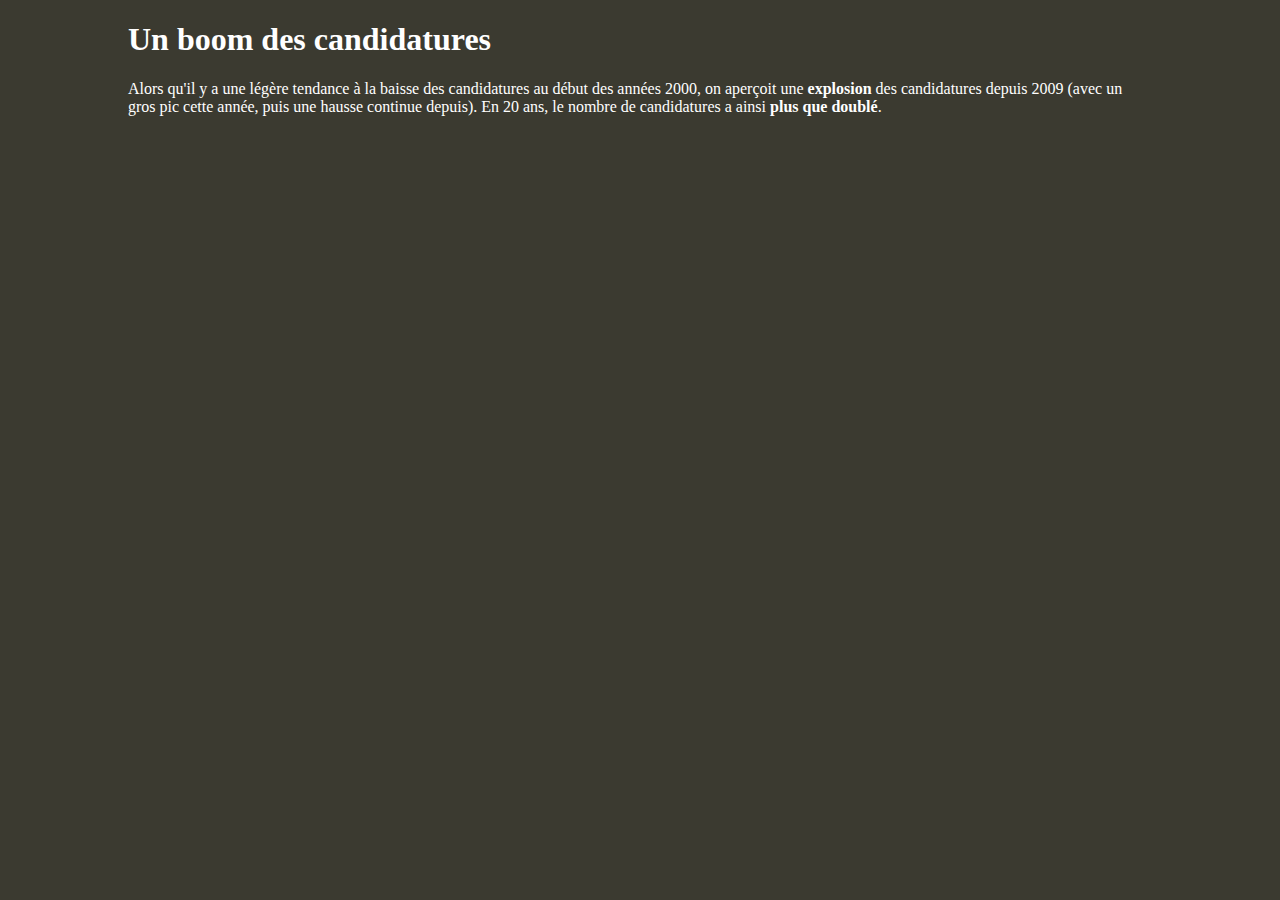
<file: candidats.html>
<!DOCTYPE html>
<html>
    <head>
        <title>Un boom des candidatures</title>
        <meta charset = "utf-8">
        <link rel="stylesheet" href="global.css">
        <link rel="stylesheet" href="candidats.css">
        <script src="https://d3js.org/d3.v5.min.js"></script>
        <link href="https://fonts.googleapis.com/css?family=IM+Fell+French+Canon|Open+Sans" rel="stylesheet">
    </head>
    <body>
        <h1>Un boom des candidatures</h1>
        <p class = "test">
            Alors qu'il y a une légère tendance à la baisse des candidatures au début des années 2000, on aperçoit une <strong>explosion</strong> des candidatures depuis 2009 (avec un gros pic cette année, puis une hausse continue depuis). En 20 ans, le nombre de candidatures a ainsi <strong>plus que doublé</strong>.
        </p>
        <div id="candidats"></div>
        <script src="candidats.js"></script>
    </body>
</html>
</file>
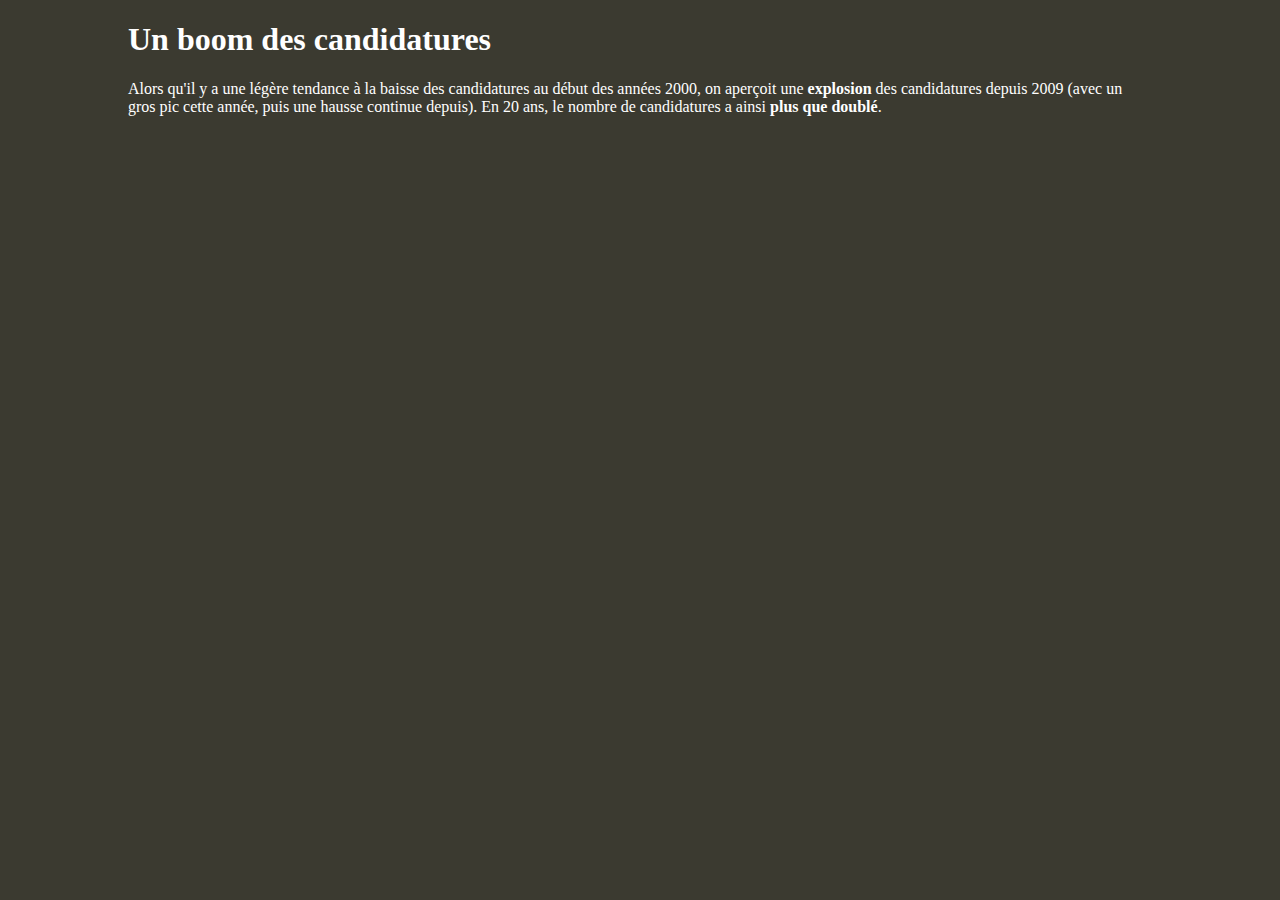
<file: candidats_dif.html>
<!DOCTYPE html>
<html>
    <head>
        <title>Un boom des candidatures</title>
        <meta charset = "utf-8">
        <link rel="stylesheet" href="global.css">
        <link rel="stylesheet" href="candidats.css">
        <script src="https://d3js.org/d3.v5.min.js"></script>
        <link href="https://fonts.googleapis.com/css?family=IM+Fell+French+Canon|Open+Sans" rel="stylesheet">
        <meta http-equiv="refresh" content="60; timeline_dif.html">
    </head>
    <body>
        <h1>Un boom des candidatures</h1>
        <p class = "test">
            Alors qu'il y a une légère tendance à la baisse des candidatures au début des années 2000, on aperçoit une <strong>explosion</strong> des candidatures depuis 2009 (avec un gros pic cette année, puis une hausse continue depuis). En 20 ans, le nombre de candidatures a ainsi <strong>plus que doublé</strong>.
        </p>
        <div id="candidats"></div>
        <script src="candidats.js"></script>
    </body>
</html>
</file>
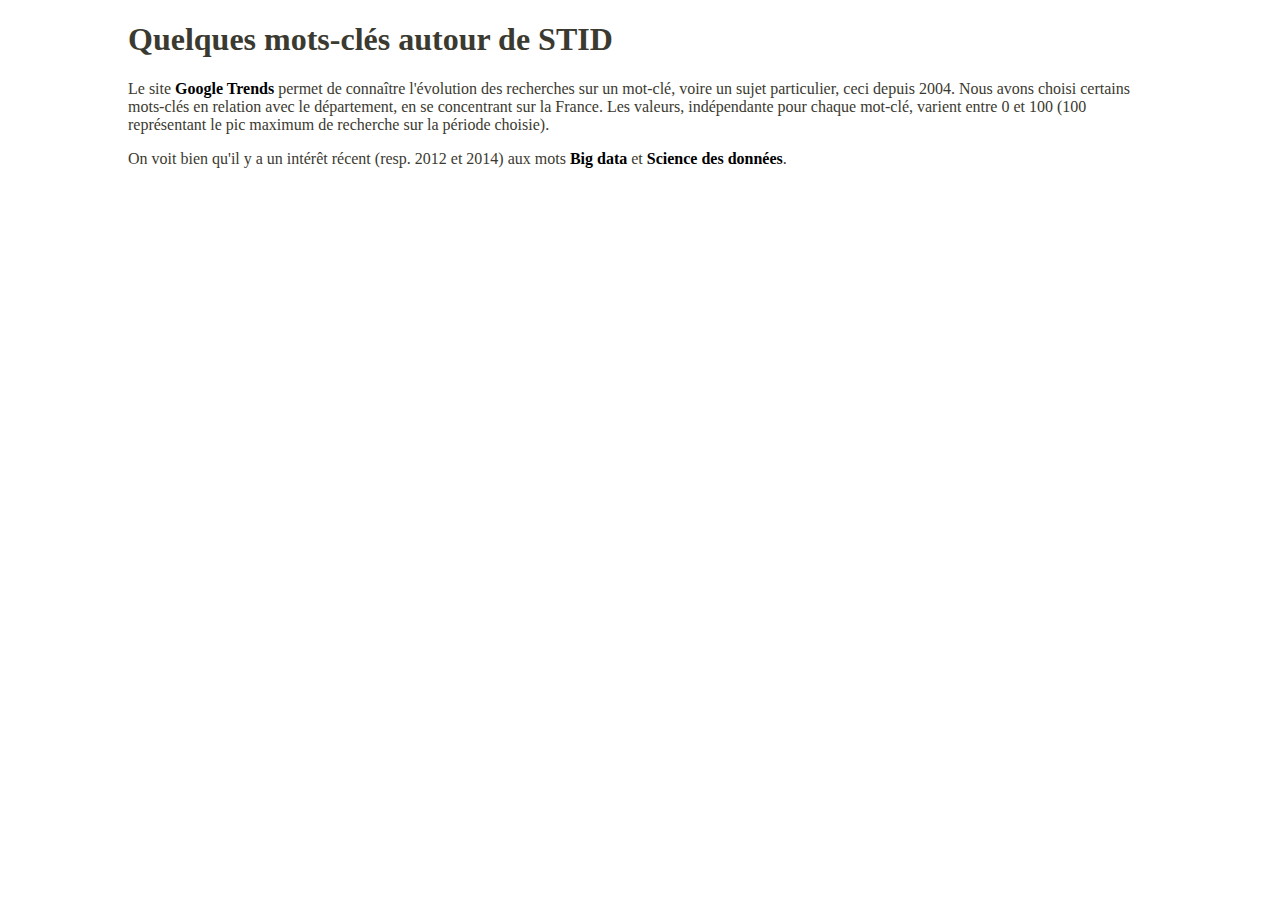
<file: motscles.html>
<!DOCTYPE html>
<html>
    <head>
        <title>Quelques mots-clés autour de STID</title>
        <meta charset = "utf-8">
        <link rel="stylesheet" href="global.css">
        <link rel="stylesheet" href="motscles.css">
        <script src="https://d3js.org/d3.v5.min.js"></script>
        <link href="https://fonts.googleapis.com/css?family=IM+Fell+French+Canon|Open+Sans" rel="stylesheet">
    </head>
    <body>
        <h1>Quelques mots-clés autour de STID</h1>
        <p class = "test">
            Le site <a href="https://trends.google.fr/trends/" target="_blank">Google Trends</a> permet de connaître l'évolution des recherches sur un mot-clé, voire un sujet particulier, ceci depuis 2004. Nous avons choisi certains mots-clés en relation avec le département, en se concentrant sur la France. Les valeurs, indépendante pour chaque mot-clé, varient entre 0 et 100 (100 représentant le pic maximum de recherche sur la période choisie).
        </p>
        <p>
            On voit bien qu'il y a un intérêt récent (resp. 2012 et 2014) aux mots <strong>Big data</strong> et <strong>Science des données</strong>.
        </p>
        <div id="motscles"></div>
        <script src="motscles-data.js"></script>
        <script src="motscles.js"></script>
    </body>
</html>
</file>
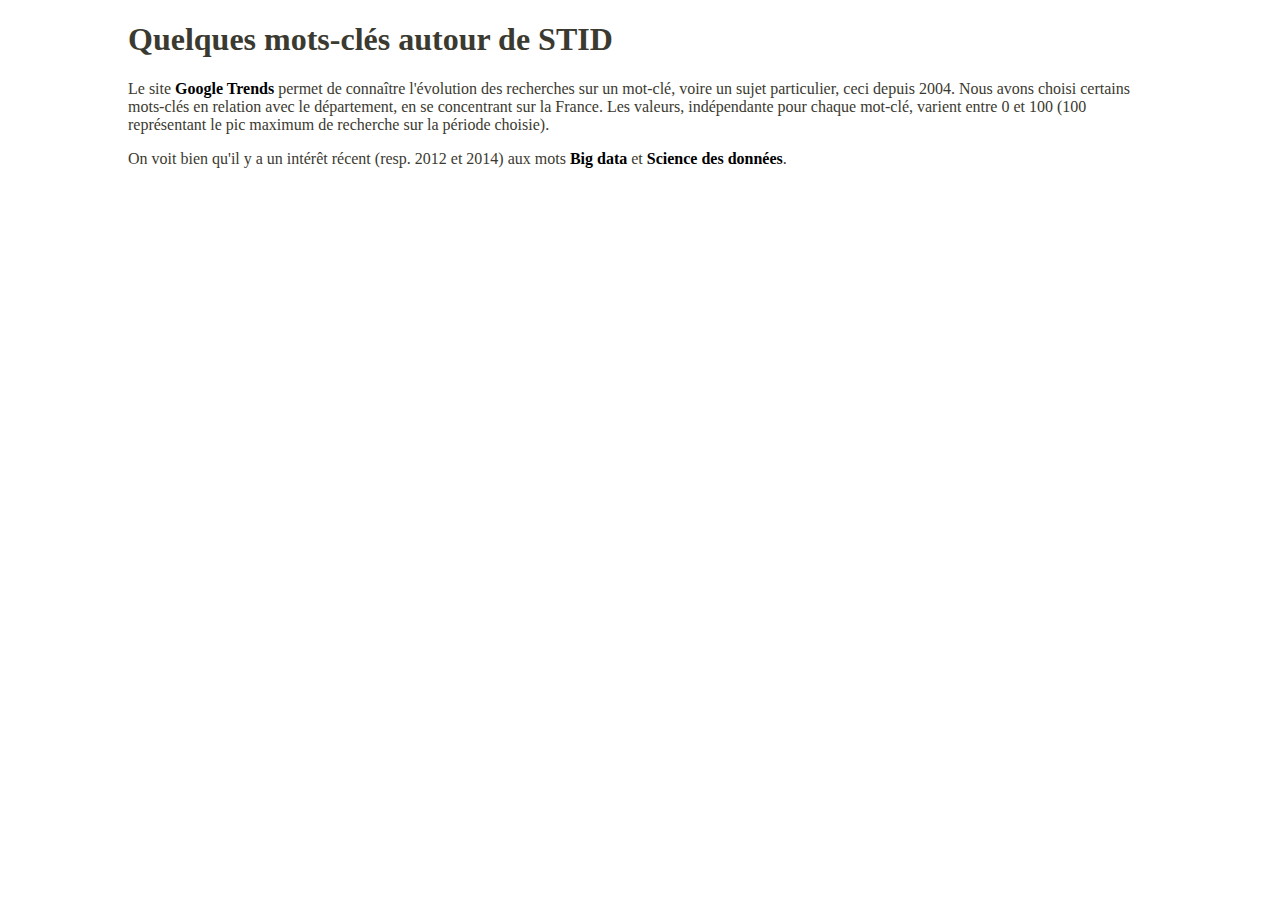
<file: motscles_dif.html>
<!DOCTYPE html>
<html>
    <head>
        <title>Quelques mots-clés autour de STID</title>
        <meta charset = "utf-8">
        <link rel="stylesheet" href="global.css">
        <link rel="stylesheet" href="motscles.css">
        <script src="https://d3js.org/d3.v5.min.js"></script>
        <link href="https://fonts.googleapis.com/css?family=IM+Fell+French+Canon|Open+Sans" rel="stylesheet">
        <meta http-equiv="refresh" content="60; candidats_dif.html" />
   </head>
    <body>
        <h1>Quelques mots-clés autour de STID</h1>
        <p class = "test">
            Le site <a href="https://trends.google.fr/trends/" target="_blank">Google Trends</a> permet de connaître l'évolution des recherches sur un mot-clé, voire un sujet particulier, ceci depuis 2004. Nous avons choisi certains mots-clés en relation avec le département, en se concentrant sur la France. Les valeurs, indépendante pour chaque mot-clé, varient entre 0 et 100 (100 représentant le pic maximum de recherche sur la période choisie).
        </p>
        <p>
            On voit bien qu'il y a un intérêt récent (resp. 2012 et 2014) aux mots <strong>Big data</strong> et <strong>Science des données</strong>.
        </p>
        <div id="motscles"></div>
        <script src="motscles-data.js"></script>
        <script src="motscles.js"></script>
    </body>
</html>
</file>
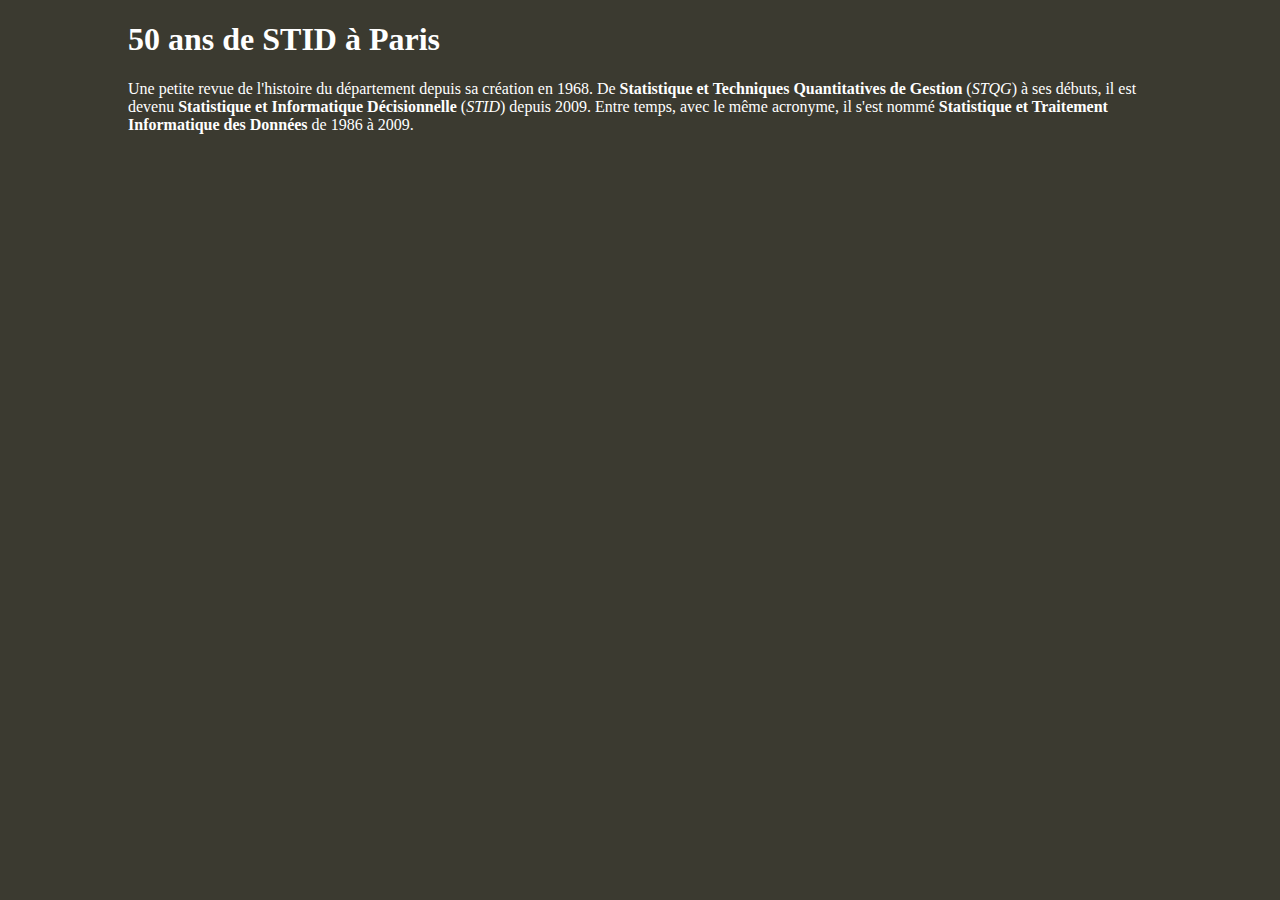
<file: timeline.html>
<!DOCTYPE html>
<html>
    <head>
        <title>50 ans de STID à Paris</title>
        <meta charset = "utf-8">
        <link rel="stylesheet" href="global.css">
        <link rel="stylesheet" href="timeline.css">
        <script src="https://d3js.org/d3.v5.min.js"></script>
        <link href="https://fonts.googleapis.com/css?family=IM+Fell+French+Canon|Open+Sans" rel="stylesheet">
    </head>
    <body>
        <h1>50 ans de STID à Paris</h1>
        <p>
            Une petite revue de l'histoire du département depuis sa création en 1968. De <strong>Statistique et Techniques Quantitatives de Gestion</strong> (<em>STQG</em>) à ses débuts, il est devenu <strong>Statistique et Informatique Décisionnelle</strong> (<em>STID</em>) depuis 2009. Entre temps, avec le même acronyme, il s'est nommé <strong>Statistique et Traitement Informatique des Données</strong> de 1986 à 2009.
        </p>
        <div id="timeline"></div>
        <script src="timeline.js"></script>
    </body>
</html>
</file>
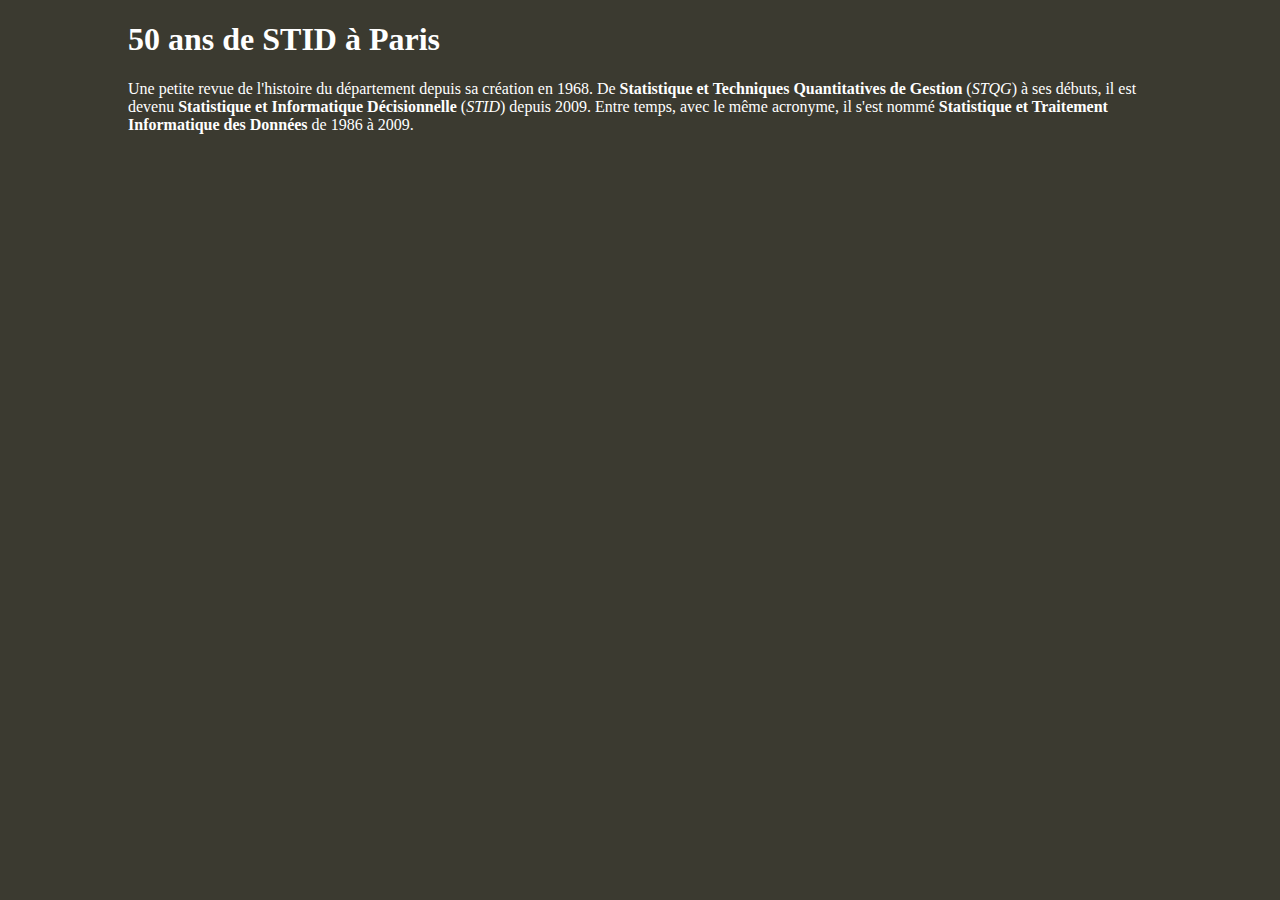
<file: timeline_dif.html>
<!DOCTYPE html>
<html>
    <head>
        <title>50 ans de STID à Paris</title>
        <meta charset = "utf-8">
        <link rel="stylesheet" href="global.css">
        <link rel="stylesheet" href="timeline.css">
        <script src="https://d3js.org/d3.v5.min.js"></script>
        <link href="https://fonts.googleapis.com/css?family=IM+Fell+French+Canon|Open+Sans" rel="stylesheet">
        <meta http-equiv="refresh" content="60; motscles_dif.html" />
    </head>
    <body>
        <h1>50 ans de STID à Paris</h1>
        <p>
            Une petite revue de l'histoire du département depuis sa création en 1968. De <strong>Statistique et Techniques Quantitatives de Gestion</strong> (<em>STQG</em>) à ses débuts, il est devenu <strong>Statistique et Informatique Décisionnelle</strong> (<em>STID</em>) depuis 2009. Entre temps, avec le même acronyme, il s'est nommé <strong>Statistique et Traitement Informatique des Données</strong> de 1986 à 2009.
        </p>
        <div id="timeline"></div>
        <script src="timeline.js"></script>
    </body>
</html>
</file>
<file: global.css>
body {
    font-family: 'Open Sans', sans-serif;
    width: 80%;
    margin: 0 auto;
}

h1, p {
    font-family: 'IM Fell French Canon', serif;
}

a {
    text-decoration: none;
    font-weight: bold;
}
a, strong {
    color: black;
}
</file>
<file: candidats.css>
body, strong {
    color: #fff;
    background: #3b3a30;
}

.line {
    fill: none;
    stroke-width: 3;
}
.lineC {
    stroke: #77a8a8;
}
.lineI {
    stroke: #e4d1d1;
}
text.lineC {
    fill: #77a8a8;
}
text.lineI  {
    fill: #e4d1d1;
}

.x .tick text {
    transform: translate(-20px, 15px) rotate(-45deg) !important;
}
.tick text {
    font-size: 1.5em;    
}
.domain, .tick line {
    visibility: hidden;
}

.horizontal, .vertical {
    fill: none;
    stroke: rgba(200, 200, 200, 0.5);
    stroke-width: 1px;
    stroke-dasharray: 4 2;
}
</file>
<file: motscles.css>
body {
    color: #3b3a30;
}

.area {
    fill: #77a8a8;
}

.vertical {
    fill: none;
    stroke: rgba(59, 58, 48, 0.5);
    stroke-width: 1px;
    stroke-dasharray: 4 2;
}

.y .tick line, .axis .domain {
    visibility: hidden;
}
.axis text {
    font-size: 1.5em;
}
.y text {
    font-weight: bold;
}
</file>
<file: timeline.css>
/* palette color : https://www.w3schools.com/colors/tryit.asp?filename=trycolors_palettes12 */

body, strong {
    color: #fff;
    background: #3b3a30;
}

.item {
    stroke: #3b3a30;
}
.item-text {
    font-weight: bold;
}
.DUT {
    fill: #e4d1d1;
}
.LP {
    fill: #b9b0b0;
}
.DU {
    fill: #d9ecd0;
}
.autre {
    fill: #77a8a8;
}


.periode {
    fill: #c0ded9;
}
.alterne {
    fill: #b2c2bf;
}

.chef-text {
    font-size: .9em;
}

.separation {
    stroke: #3b3a30;
    stroke-width: 1px;
    stroke-dasharray: 4 2;
}

.infos {
    font-family: 'IM Fell French Canon', serif;
}
.tick text {
    font-size: 1.5em;
}
</file>
